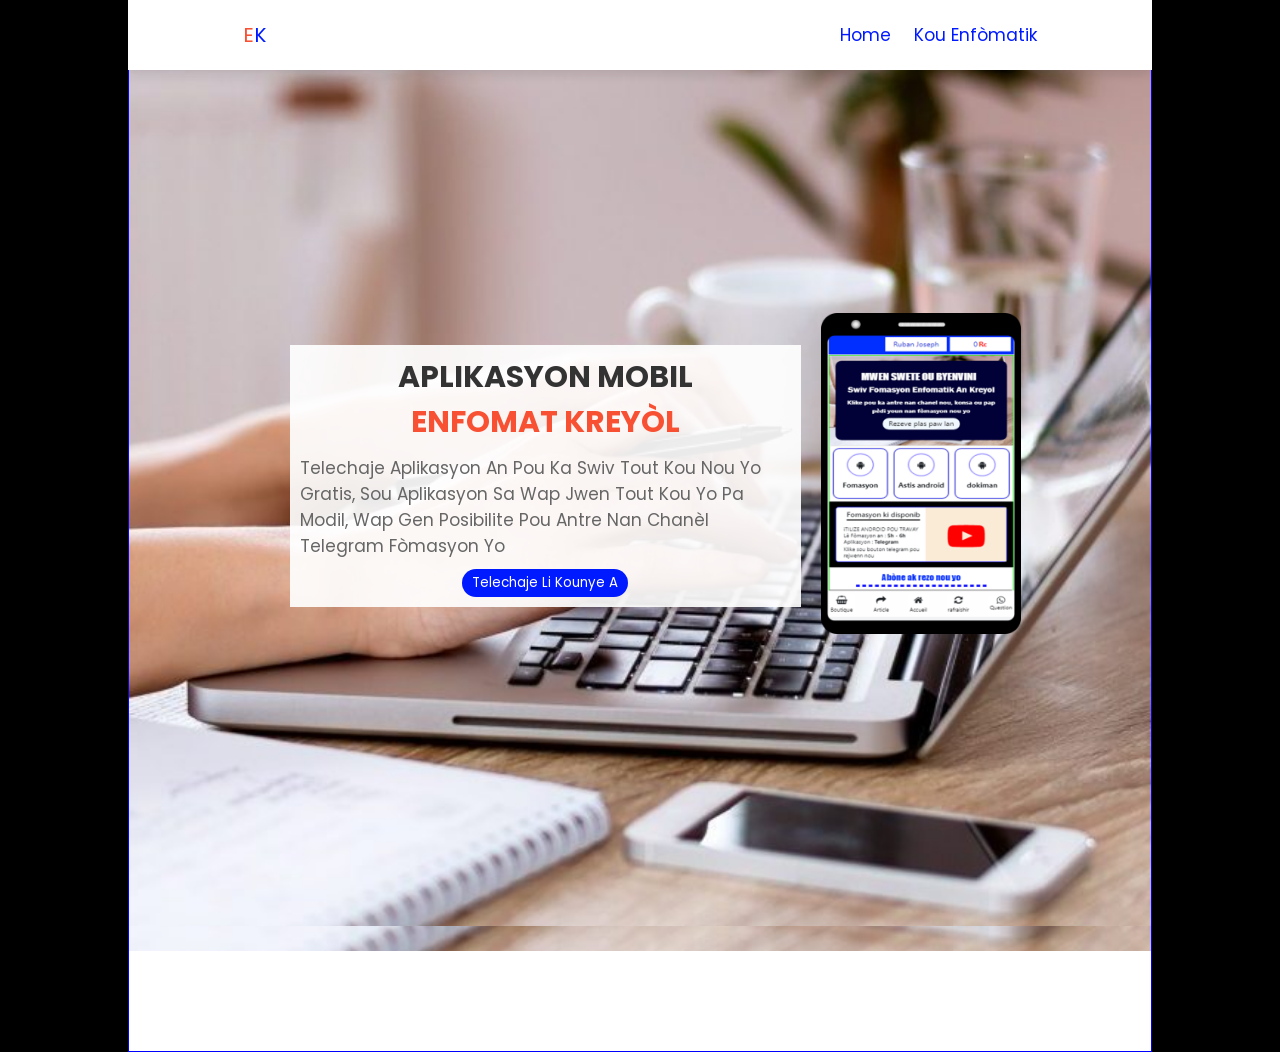
<file: index.html>
<!DOCTYPE html>
<html lang="en">
<head>
  <meta charset="UTF-8">
  <meta http-equiv="X-UA-Compatible" content="IE=edge">
  <meta name="viewport" content="width=device-width, initial-scale=1.0">
  <meta name="apple-mobile-web-app-capable" content="yes">
  <meta name="apple-mobile-web-app-status-bar-style" content="default">
  <meta name="mobile-web-app-capable" content="yes">

  <meta name="description" content="Appran Enfomatik an kreyòl, sou telefòn ak òdinatò ou" />
  <meta property="og:description" content="Appran Enfomatik an kreyòl, sou telefòn ak òdinatò ou" />
  <meta property="og:title" content="Appran Enfomatik an kreyòl, sou telefòn ak òdinatò ou" />
  <meta property="og:image" content="/images/EK V-1.png" />
  <meta property="og:url" content="https://enfomatkreyol.github.io/" />

  <link rel="icon" type="image/x-icon" href="/images/EKico.ico">
  <!-- Google tag (gtag.js) -->
<script async src="https://www.googletagmanager.com/gtag/js?id=G-ZV430PYLYW"></script>
<script>
  window.dataLayer = window.dataLayer || [];
  function gtag(){dataLayer.push(arguments);}
  gtag('js', new Date());

  gtag('config', 'G-ZV430PYLYW');
</script>
 <!-- Google Adsence -->
<script async src="https://pagead2.googlesyndication.com/pagead/js/adsbygoogle.js?client=ca-pub-4800728968697075"
     crossorigin="anonymous"></script>
  <!-- font awesome cdn link  -->
  <link rel="stylesheet" href="https://cdnjs.cloudflare.com/ajax/libs/font-awesome/5.15.3/css/all.min.css">
  <link rel="stylesheet" href="/css/app.css">
  <link rel="stylesheet" href="/css/appmobile.css">
</head>
<body>
  <header>
    <a href="/index.html" class="logo"><span>E</span>K</a>
    <input type="checkbox" id="menu-bar">
    <label for="menu-bar" class="fas fa-bars"></label>
    <nav class="navbar">
        <a href="/index.html">home</a>
        <a href="/formulaire/formulaire.html">Kou Enfòmatik</a>
        <a href="#about" style="display: none;">about</a>
        <a href="#review" style="display: none;">review</a>
        <a href="#pricing" style="display: none;">pricing</a>
        <a href="#contact" style="display: none;">contact</a>
    </nav>
  </header>

  <main>
    <section class="home">
      <section class="home" id="home">
        <div class="image mobile">
            <img src="/images/EK V-1.png" alt="">
        </div>
        <div class="content">
            <h3>Aplikasyon mobil <span><br> Enfomat kreyòl</span></h3>
            <p>
               Telechaje aplikasyon an pou ka swiv tout kou nou yo gratis, 
               sou aplikasyon sa wap jwen tout kou yo pa modil, wap gen posibilite 
               pou antre nan chanèl Telegram fòmasyon yo
            </p>
            <div class="bar-btn"><button class="btn" onclick="openForm()">Telechaje li kounye a</button></div>
        </div>
    
        <div class="image desktop">
            <img src="images/phone.png" alt="">
            
        </div>
    </section>
    </section>

    <section class="formulaire" id="myForm">
      <div>
        <button onclick="closeForm()">Fèmen</button>
          <form autocomplete="off" method="post" name="google-sheet">
              <div class="image">
                  <img src="/images/EK V-1.png" alt="">
              </div>
              <h1><span>Enfomat</span> kreyòl</h1>
              <div class="input name">
                  <input type="name" name="Name" placeholder="Entre Nom ou" required>
              </div>
              <div class="input phone">
                  <input type="number" name="Phone" placeholder="Entre Nimewo ou" required>
              </div>
              <div class="input ref">
                  <select name="Ref" id="ref">
                      <option value="W">Whatsapp</option>
                      <option value="F">Facebook</option>
                      <option value="T">Tioctok</option>
                  </select>
              </div>
              <div class="bar-btn">
                  <button type="submit">Telechaje</button>
              </div>
              <a href="https://drive.google.com/uc?export=download&id=1B5Jh4VgNB45Uxa9YjJTDJj3ZOR5_F-qf" id="lien"></a>
          </form>
      </div>
  </section>

      <!--Nofictaion pour rafraishir l'application-->
      <div id="myProgress">
        <h1><cite>Attendez...</cite></h1>
        <div id="myBar">10%</div>
      </div>
  </main>
  <script src="/js/scripti.js"></script>
</body>
</html>
</file>
<file: css/app.css>
@import url('https://fonts.googleapis.com/css2?family=Poppins:wght@100;200;300;400&display=swap');
@import url('https://fonts.googleapis.com/css2?family=Poppins:wght@100;200;300;400&display=swap');
:root{
    --purple:#001aff;
    --pink:#f85032;
    --gradient:linear-gradient(90deg, var(--purple), var(--pink));
}

.mobile{
    display: none;
}
html{
    font-size: 62.5%;
    overflow-x: hidden;
}
body{
    background: black;
}
*{
    font-family: 'Poppins', sans-serif;
    margin:0; padding:0;
    box-sizing: border-box;
    text-decoration: none;
    outline: none; border:none;
    text-transform: capitalize;
}
img{
    width: 100%;
}
.bar-btn{
    display: flex;
    justify-content: center;
    align-items: center;
}

button{
    background-color: #001aff;
    padding:4px 10px 4px 10px;
    border-radius: 15px;
    color: white;
}
main{
    width: 80%;
    margin: auto;
    border: 1px solid blue;
    background-color: #fff;
}

/* an tete sit mwen an*/
header{
    position: fixed;
    top:0; left:50%;
    transform: translate(-50%, -50%);
    width:80%;
    background:#fff;
    box-shadow: 0 .5rem 1rem rgba(0,0,0,.1);
    padding:2rem 9%;
    margin:35px auto;
    display: flex;
    align-items: center;
    justify-content: space-between;
    z-index: 1000;
}

header .logo{
    font-size: 2rem;
    color:var(--purple);
}

header .logo span{
    color:var(--pink);
}

header .navbar a{
    font-size: 1.7rem;
    margin-left: 2rem;
    color:var(--purple);
}

header .navbar a:hover{
    color:var(--pink);
}

header input{
    display: none;
}

header label{
    font-size: 3rem;
    color:var(--purple);
    cursor: pointer;
    visibility: hidden;
    opacity: 0;
}


.home{
    height: 100vh;
    margin-top: 50px;
    margin-bottom: 100px;
    display: flex;
    align-items: center;
    justify-content: center;
    background:url(../images/back.jpeg) no-repeat;
    background-size: cover;
    background-position: center;
}

.home .image{
    max-width: 200px;
    margin: 20px;
    animation: zoom 2s infinite;
}
@keyframes zoom {
    0% {
      transform: scale(1, 1);
    }
    50% {
      transform: scale(1.2, 1.2);
    }
    100% {
      transform: scale(1, 1);
    }
  }

.home .content{
    margin-left: 50px;
    padding: 10px;
    width: 50%;
    background: rgba(255, 255, 255, 0.918);
}

.home .content h3{
    font-size: 30px;
    color:#333;
    text-transform: uppercase;
    text-align: center;
}

.home .content h3 span{
    color:var(--pink);
    text-transform: uppercase;
}

.home .content p{
    font-size: 1.7rem;
    color:#666;
    padding:1rem 0;
}


.formulaire{
    display: none;
    min-width: 350px;
    position: absolute;
    top: 50%;
    left: 50%;
    transform: translate(-50%, -50%);
    background-color: white;
    padding: 10px;
}
.formulaire .image{
    width: 100px;
    margin: auto;
}
.formulaire form h1{
    font-size: 3vw;
    text-transform: uppercase;
    font-family: impact;
    text-align: center;
    color: orangered;
}
.formulaire h1 span{
    color: blue;
    text-transform: uppercase;
    font-family: impact;
}

.input{
    width: 90%;
    border: 1px dashed blue;
    margin: 10px auto;
}

.input input, select {
    width: 100%;
    padding: 5px;
}
.formulaire .bar-btn{
    display: flex;
    justify-content: space-between;
    align-items: center;
    width: 90%;
    margin: auto;
}
.formulaire .bar-btn button{
    width: 100%;
}

#myProgress{
    width: 70%;
    display: none;
    margin: 10px auto;
    background-color: rgb(248, 247, 247);
    padding: 10px;
    padding-top: 2px;
    position: fixed;
    left: 50%;
    top: 50%;
    transform: translate(-50%,-50%);
    border-radius: 15px;
    box-shadow: 0px 0px 5px 1px rgb(3, 62, 255);
}
#myProgress h1 cite{
    color: rgb(0, 68, 255);
    font-size: 7vw;
    margin-top: 1px;
    margin-bottom: 10px;
    text-align: center;
}
#myProgress h1 cite{
    color: rgb(0, 68, 255);
    font-size: 7vw;
    margin-top: 1px;
    margin-bottom: 10px;
    text-align: center;
}

#myBar {
    width: 10%;
    height: 10px;
    background-color: #2d00f7;
    text-align: center; /* To center it horizontally (if you want) */
    line-height: 30px; /* To center it vertically */
    color: white;
    display: flex;
    justify-content: center;
    align-items: center;
    font-size: 10px;
    border-radius: 28px;
  }
</file>
<file: css/appmobile.css>
@media (max-width: 800px){
    header label{
        visibility: visible;
        opacity: 1;
    }
    header{
        width: 100%;
    }
    header .navbar{
        position: absolute;
        top:100%; left: 0;
        width:100%;
        background:#fff;
        padding:1rem 2rem;
        border-top: .1rem solid rgba(0,0,0,.2);
        box-shadow: 0 .5rem 1rem rgba(0,0,0,.1);
        transform-origin: top;
        transform: scaleY(0);
        opacity: 0;
        transition: .2s linear;
    }

    header .navbar a{
        display: block;
        margin:2rem 0;
        font-size: 2rem;
    }

    header input:checked ~ .navbar{
        transform: scaleY(1);
        opacity: 1;
    }

    header input:checked ~ label::before{
        content:'\f00d';
    }

}

@media (max-width: 800px){
    .desktop{
        display: none;
    }
    .mobile{
        display: block;
    }

    main{
        width: 100%;
    }
}

@media (max-width: 800px){
    .home{
        width: 100%;
        height: 100vh;
        margin: 0px;
        padding: 0px;
        display: inline-block;
    }
    .home .image{
        margin:100px auto;
        margin-bottom: 3px;
        width: 100px;
    }
    .home .content{
        width: 100%;
        margin: 10px;
        margin-left: 0px;
    }
    .home .content h3{
        font-size: 6.8vw;
        text-align: center;
    }
    .home .content p{
        font-size: 4vw;
        text-align: center;
    }
 
}

@media (max-width: 800px){
    .formulaire{
        min-width: 80%;
        position: absolute;
        top: 50%;
        left: 50%;
        transform: translate(-50%, -50%);
        background-color: white;
        padding: 10px;
    }
    .formulaire .image{
        width: 100px;
        margin: auto;
    }
    .formulaire form h1{
        font-size: 5.5vw;
        text-transform: uppercase;
        font-family: impact;
        text-align: center;
        color: orangered;
    }
    .formulaire h1 span{
        color: blue;
        text-transform: uppercase;
        font-family: impact;
    }
    
    .input{
        width: 90%;
        border: 1px dashed blue;
        margin: 10px auto;
    }
    
    .input input, select {
        width: 100%;
        padding: 5px;
    }
    .formulaire .bar-btn{
        display: flex;
        justify-content: space-between;
        align-items: center;
        width: 90%;
        margin: auto;
    }
    .formulaire .bar-btn button{
        width: 100%;
    }
}
</file>
